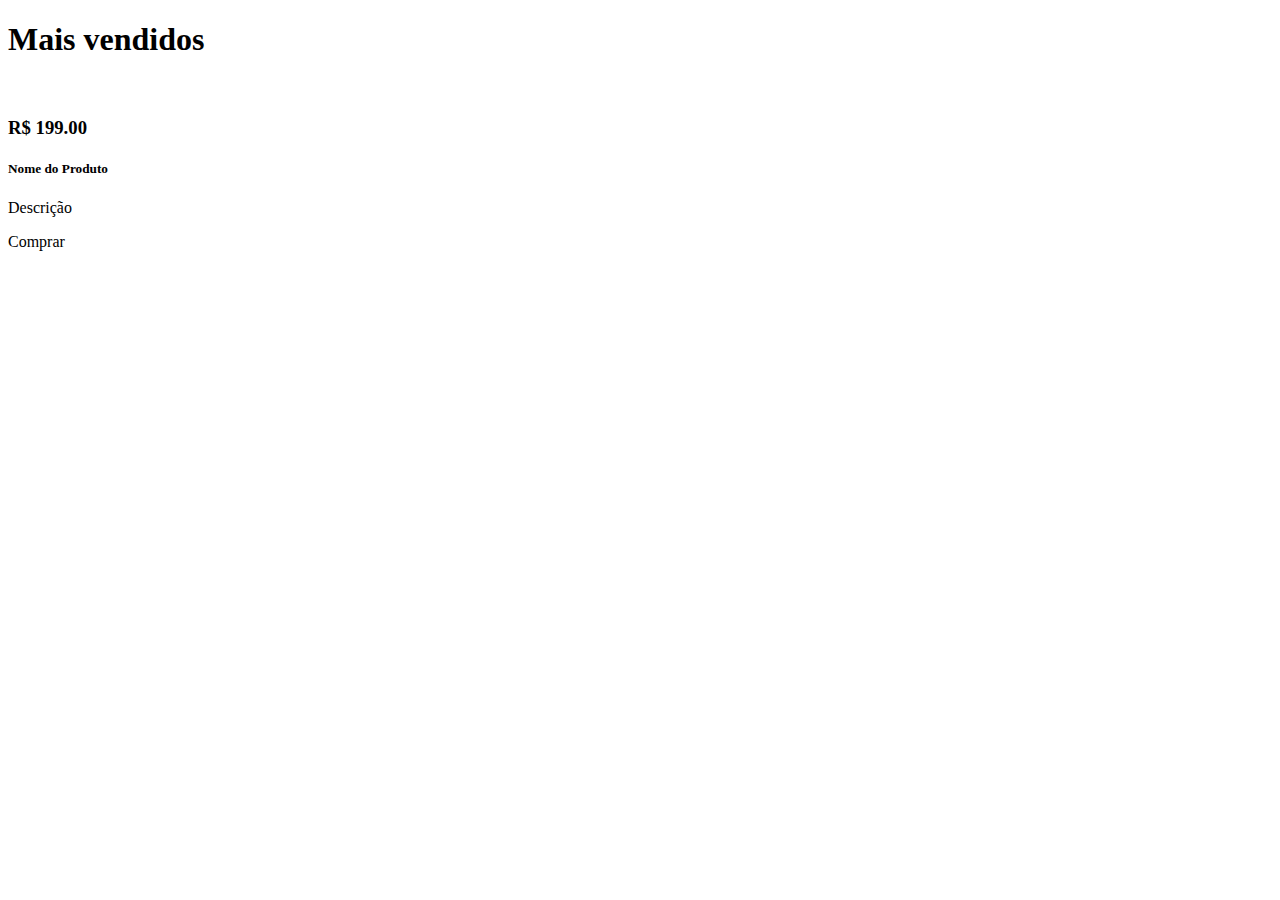
<file: src/main/resources/templates/index.html>
<!DOCTYPE html>
<html  xmlns:layout="http://www.w3.org/1999/xhtml" xmlns:th="http://www.thymeleaf.org" layout:decorate="~{fragments/layout}" lang="pt">
<head>

</head>
<body>
    <div class="container" layout:fragment="corpo">
        <h1 class="mt-3 mb-5">Mais vendidos</h1>
        <div class="row">
                <div class="card col-md-4" style="width: 18rem; border:none;" th:each="produto : ${produtos}">
                    <div class="text-center">
                        <img class="card-img-top"  th:src="${produto.urlFoto}" alt=""/>
                    </div>
                    <div class="card-body">
                        <h3>R$ <span th:text="${produto.valor}">199.00</span></h3>
                        <h5 class="card-title" th:text="${produto.nome}">Nome do Produto</h5>
                        <p class="card-text" th:text="${produto.descricao}">Descrição</p>
                        <a th:href="@{/adicionarCarrinho/{id}(id=${produto.id})}" class="btn btn-primary">Comprar</a>
                    </div>
                </div>
        </div>
    </div>
    </body>
</html>
</file>
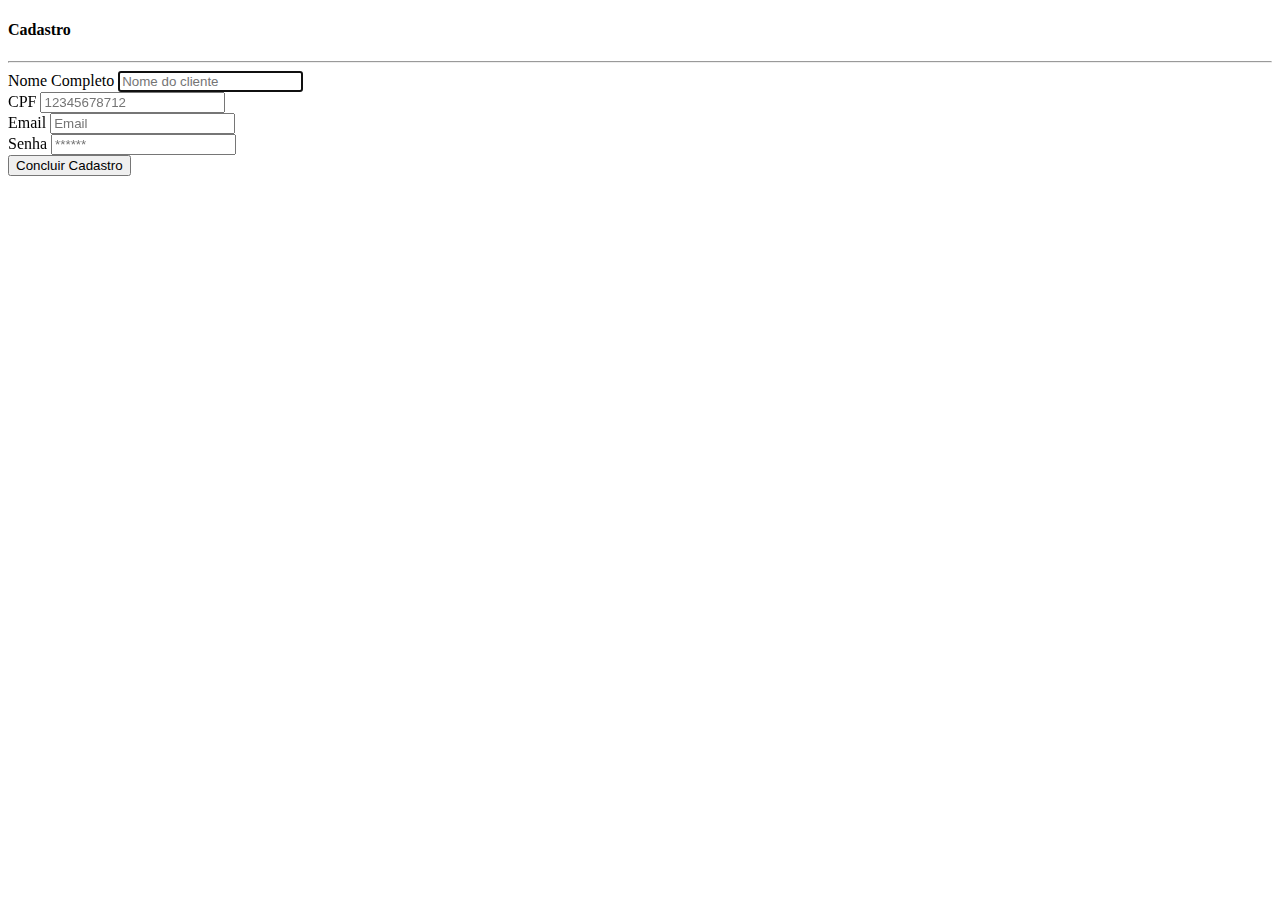
<file: src/main/resources/templates/cliente/cadastroCliente.html>
<!DOCTYPE html>
<html  xmlns:layout="http://www.w3.org/1999/xhtml" xmlns:th="http://www.thymeleaf.org" layout:decorate="~{fragments/layout}" lang="pt">
    <head>

    </head>
    <body>
        <div class="container" layout:fragment="corpo">
            <div class="card-deck mt-5">
                <div class="card col-md-12">
                    <article class="card-body">
                        <h4 class="card-title text-center mb-4 mt-1">Cadastro</h4>
                        <hr>
                        <form action="/cliente/salvar" th:object="${cliente}"  method="POST">
                            <div class="form-row">
                                <div class="form-group col-md-6">
                                    <label for="nome">Nome Completo</label>
                                    <input type="text" class="form-control" id="nome" placeholder="Nome do cliente"
                                           autofocus="autofocus" name="nome" value=""/>
                                    <div class="invalid-feedback">

                                    </div>
                                </div>
                                <div class="form-group col-md-6">
                                    <label for="cpf">CPF</label>
                                    <input type="text" class="form-control" id="cpf" name="cpf" placeholder="12345678712" value=""/>
                                    <div class="invalid-feedback">

                                    </div>
                                </div>

                            </div>
                            <div class="form-row">
                                <div class="form-group col-md-6">
                                    <label for="email">Email</label>
                                    <input type="email" class="form-control" id="email" name="email"  placeholder="Email" value=""/>
                                    <div class="invalid-feedback">

                                    </div>
                                </div>
                                <div class="form-group col-md-6">
                                    <label for="senha">Senha</label>
                                    <input type="password" class="form-control" id="senha" name="senha" placeholder="******" value=""/>
                                    <div class="invalid-feedback">

                                    </div>
                                </div>
                            </div>
                            <button type="submit" class="btn btn-primary btn-block">Concluir Cadastro</button>
                        </form>
                    </article>
                </div>

<!--                <div class="card col-md-6">-->
<!--                    <article class="card-body">-->
<!--                        <h4 class="card-title text-center mb-4 mt-1">Sign up</h4>-->
<!--                        <hr>-->
<!--                        <form action="/login" method="POST">-->
<!--                            <div class="form-group">-->
<!--                                <label for="username">Email</label>-->
<!--                                <div class="input-group">-->
<!--                                    <div class="input-group-prepend">-->
<!--                                        <span class="input-group-text"> <i class="bi bi-person"></i> </span>-->
<!--                                    </div>-->
<!--                                    <input name="username" id="username" class="form-control" placeholder="Email or login" type="email">-->
<!--                                </div> &lt;!&ndash; input-group.// &ndash;&gt;-->
<!--                            </div> &lt;!&ndash; form-group// &ndash;&gt;-->
<!--                            <div class="form-group">-->
<!--                                <label for="password">Senha</label>-->
<!--                                <div class="input-group">-->
<!--                                    <div class="input-group-prepend">-->
<!--                                        <span class="input-group-text"> <i class="bi bi-lock"></i> </span>-->
<!--                                    </div>-->
<!--                                    <input name="password" id="password" class="form-control" placeholder="******" type="password">-->
<!--                                </div> &lt;!&ndash; input-group.// &ndash;&gt;-->
<!--                            </div> &lt;!&ndash; form-group// &ndash;&gt;-->
<!--                            <div class="form-group">-->
<!--                                <button type="submit" class="btn btn-primary btn-block"> Login  </button>-->
<!--                            </div> &lt;!&ndash; form-group// &ndash;&gt;-->
<!--                            <p class="text-center"><a href="#" class="btn">Forgot password?</a></p>-->
<!--                        </form>-->
<!--                    </article>-->
<!--                </div> &lt;!&ndash; card.// &ndash;&gt;-->
            </div>
        </div>
    </body>
</html>
</file>
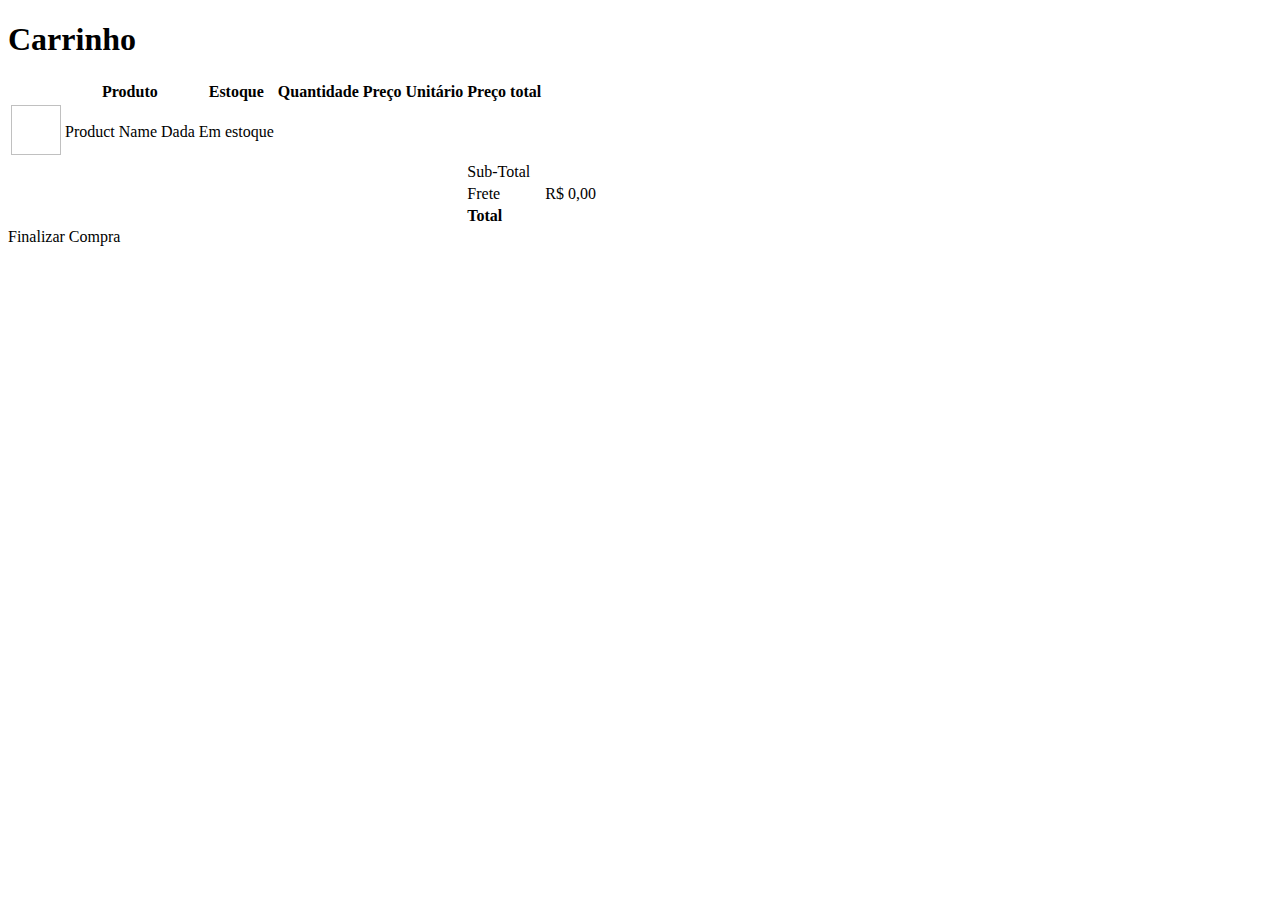
<file: src/main/resources/templates/cliente/carrinho.html>
<!DOCTYPE html>
<html  xmlns:layout="http://www.w3.org/1999/xhtml" xmlns:th="http://www.thymeleaf.org" layout:decorate="~{fragments/layout}" lang="pt">
    <head>

    </head>
    <body>
        <div class="container" layout:fragment="corpo">
            <h1 class="mt-3 mb-5">Carrinho</h1>
            <div class="row">
                <div class="col-12">
                    <div class="table-responsive">
                        <table class="table table-striped">
                            <thead>
                            <tr>
                                <th scope="col"> </th>
                                <th scope="col">Produto</th>
                                <th scope="col">Estoque</th>
                                <th scope="col" class="text-center">Quantidade</th>
                                <th scope="col" class="text-right">Preço Unitário</th>
                                <th scope="col" class="text-right">Preço total</th>
                                <th> </th>
                            </tr>
                            </thead>
                            <tbody>
                            <tr th:each="item : ${listaItens}">
                                <td><img th:src="${item.produto.urlFoto}" style=" width: 50px; height: 50px;" /> </td>
                                <td th:text="${item.produto.nome}">Product Name Dada</td>
                                <td>Em estoque</td>
                                <td style="text-align: center;">
                                    <a th:href="@{/alterarQuantidade/{id}/{acao}(id=${item.produto.id},acao=${1})}"><i class="bi bi-plus-square"></i></a>
                                    <span th:text="${item.quantidade}"></span>
                                    <a th:href="@{/alterarQuantidade/{id}/{acao}(id=${item.produto.id},acao=${0})}"><i class="bi bi-dash-square"></i></a>
                                </td>
                                <td class="text-right" th:text="${item.valorUnitario}" ></td>
                                <td class="text-right" th:text="${item.valorTotal}" ></td>
                                <td class="text-right"><a th:href="@{/removerProduto/{id}(id=${item.produto.id})}" class="btn btn-sm btn-danger"><i class="bi bi-trash"></i> </a> </td>
                            </tr>
                            <tr>
                                <td></td>
                                <td></td>
                                <td></td>
                                <td></td>
                                <td></td>
                                <td>Sub-Total</td>
                                <td class="text-right"><span th:text="${pedido.valor}"></span></td>
                            </tr>
                            <tr>
                                <td></td>
                                <td></td>
                                <td></td>
                                <td></td>
                                <td></td>
                                <td>Frete</td>
                                <td class="text-right">R$ 0,00</td>
                            </tr>
                            <tr>
                                <td></td>
                                <td></td>
                                <td></td>
                                <td></td>
                                <td></td>
                                <td><strong>Total</strong></td>
                                <td class="text-right"><span th:text="${pedido.valor}"></span></td>
                            </tr>
                            </tbody>
                        </table>
                    </div>
                </div>
                <div class="col mb-2">
                    <div class="row">
                        <div class="col-sm-12  col-md-6">
<!--                            <a th:href="/" class="btn btn-lg btn-block btn-light">Continuar Comprando</a>-->
                        </div>
                        <div class="col-sm-12 col-md-6 text-right">
                            <a th:href="finalizar" class="btn btn-lg btn-block btn-primary text-uppercase">Finalizar Compra</a>
                        </div>
                    </div>
                </div>
            </div>
        </div>
    </body>
</html>
</file>
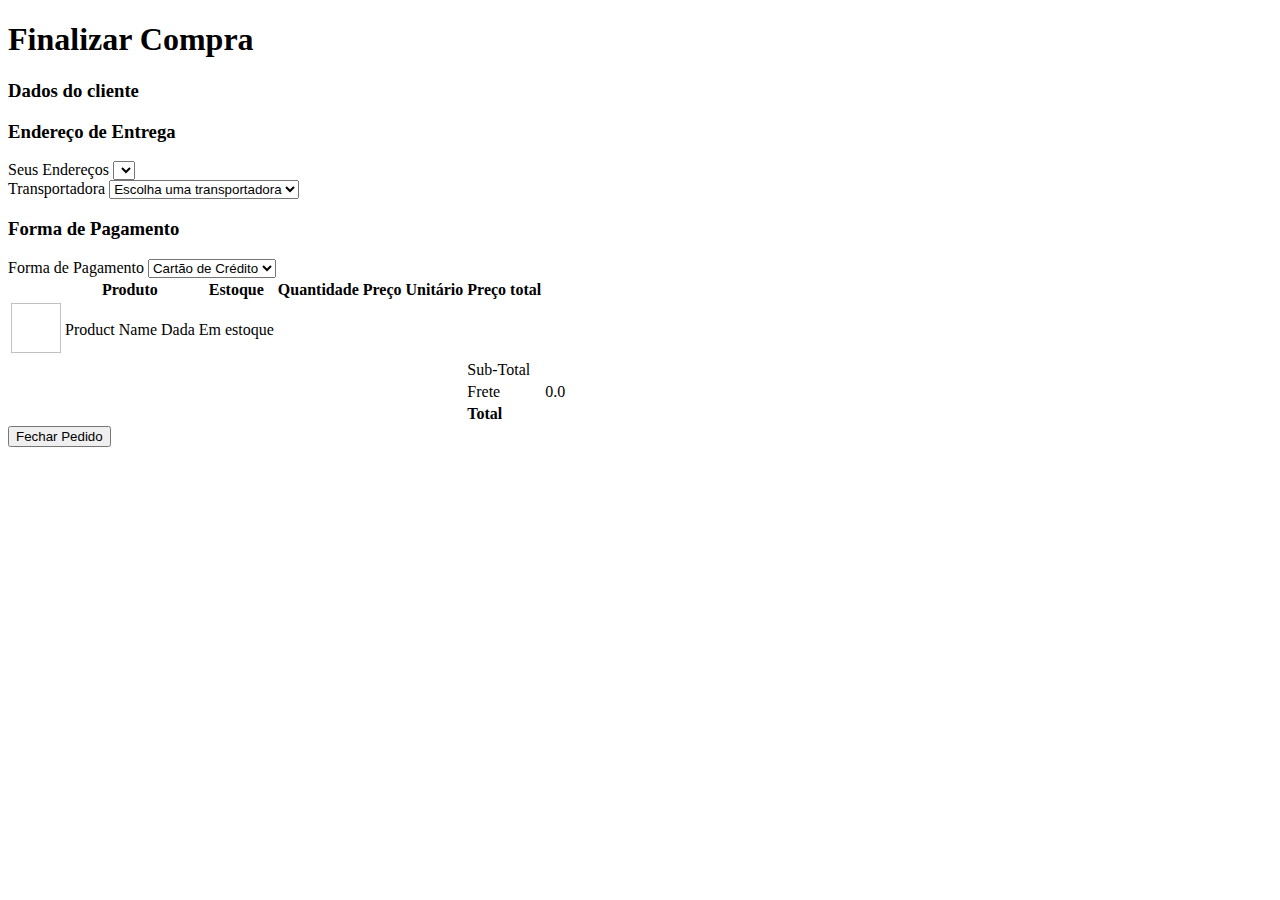
<file: src/main/resources/templates/cliente/finalizar.html>
<!DOCTYPE html>
<html  xmlns:layout="http://www.w3.org/1999/xhtml" xmlns:th="http://www.thymeleaf.org" layout:decorate="~{fragments/layout}" lang="pt">
    <head>
        <script type = "text/javascript">
        function myFunction(e) {
            document.getElementById("myText").innerHTML = e.target.value
        }
        function total(){
            subtotal =  parseFloat(document.getElementById("subtotal").innerHTML);
            console.log(subtotal);
            frete = parseFloat(document.getElementById("myText").innerHTML);
            console.log(frete);
            total1 = subtotal + frete;
            console.log(total1);
            document.getElementById("total").innerHTML = subtotal + frete;
        }

        </script>
    </head>
    <body>
        <div class="container" layout:fragment="corpo">
            <h1 class="mt-3 mb-5">Finalizar Compra</h1>
            <form action="/finalizar/confirmar" method="POST">
                <div class="row">
                    <div class="col-md-6">
                        <h3>Dados do cliente</h3>
                        <p><span th:text="${cliente.nome}"></span></p>
                        <p><span th:text="${cliente.email}"></span></p>
                        <p><span th:text="${cliente.cpf}"></span></p>
                    </div>
                    <div class="col-md-6">
                        <h3>Endereço de Entrega</h3>
                        <div class="form-group">
                            <label for="enderecoId">Seus Endereços</label>
                            <select class="form-control"  name="enderecoId" id="enderecoId">
                                <div  th:each="endereco : ${listaEndereco}">
                                    <option th:value="${endereco.id}" th:text="${endereco.logradouro}" ></option>
                                </div>
                            </select>
                        </div>
                        <div class="form-group">
                            <label for="transportadora">Transportadora</label>
<!--                            <select class="form-control"  name="trasportadora" id="transportadora">-->
<!--                                <div  th:each="trasportadora : ${listaTransportadoras}">-->
<!--                                    <option th:value="${transportadora?.nome}" th:text="${transportadora?.nome}" ></option>-->
<!--                                </div>-->
<!--                            </select>-->
                            <select class="form-control" id="transportadora" name="transportadora" onchange="myFunction(event);total()">
                                <option disabled selected>Escolha uma transportadora</option>
                                <option value="10.00">JadLog</option>
                                <option value="20.00">Correios</option>
                                <option value="30.00">CargoBr</option>
                            </select>


                        </div>
                    </div>

                        <div class="col-md-6">
                            <h3>Forma de Pagamento</h3>
                            <div class="form-group">
                                <label for="exampleFormControlSelect1">Forma de Pagamento</label>
                                <select class="form-control" id="exampleFormControlSelect1" name="formaPagamento">
                                    <option value="credito">Cartão de Crédito</option>
                                    <option value="debito">Cartão de Débito</option>
                                    <option value="boleto">Boleto</option>
                                    <option value="pix">Pix</option>
                                </select>
                            </div>
                        </div>
                        <div class="col-12">
                            <div class="table-responsive">
                                <table class="table table-striped">
                                    <thead>
                                    <tr>
                                        <th scope="col"> </th>
                                        <th scope="col">Produto</th>
                                        <th scope="col">Estoque</th>
                                        <th scope="col" class="text-center">Quantidade</th>
                                        <th scope="col" class="text-right">Preço Unitário</th>
                                        <th scope="col" class="text-right">Preço total</th>
                                        <th> </th>
                                    </tr>
                                    </thead>
                                    <tbody>
                                    <tr th:each="item : ${listaItens}">
                                        <td><img th:src="${item.produto.urlFoto}" style=" width: 50px; height: 50px;" /> </td>
                                        <td th:text="${item.produto.nome}">Product Name Dada</td>
                                        <td>Em estoque</td>
                                        <td style="text-align: center;">
                                            <span th:text="${item.quantidade}"></span>
                                        </td>
                                        <td class="text-right" th:text="${item.valorUnitario}" ></td>
                                        <td class="text-right" th:text="${item.valorTotal}" ></td>
                                        <td class="text-right"></td>
                                    </tr>
                                    <tr>
                                        <td></td>
                                        <td></td>
                                        <td></td>
                                        <td></td>
                                        <td></td>
                                        <td>Sub-Total</td>
                                        <td class="text-right"><span name="subtotal" id="subtotal" th:text="${pedido.valor}"></span></td>
                                    </tr>
                                    <tr>
                                        <td></td>
                                        <td></td>
                                        <td></td>
                                        <td></td>
                                        <td></td>
                                        <td>Frete</td>
                                        <td class="text-right"><span id="myText" type="text" value="">0.0</span></td>
                                    </tr>
                                    <tr>
                                        <td></td>
                                        <td></td>
                                        <td></td>
                                        <td></td>
                                        <td></td>
                                        <td><strong>Total</strong></td>
                                        <td class="text-right"><span id="total" name="total"></span></td>
                                    </tr>
                                    </tbody>
                                </table>
                            </div>
                        </div>
                        <div class="col mb-2">
                            <div class="row">
                                <div class="col-sm-12  col-md-6">
                                </div>
                                <div class="col-sm-12 col-md-6 text-right">
                                    <button class="btn btn-lg btn-block btn-primary text-uppercase">Fechar Pedido</button>
                                </div>
                            </div>
                        </div>
                </div>
            </form>
        </div>

    </body>
</html>
</file>
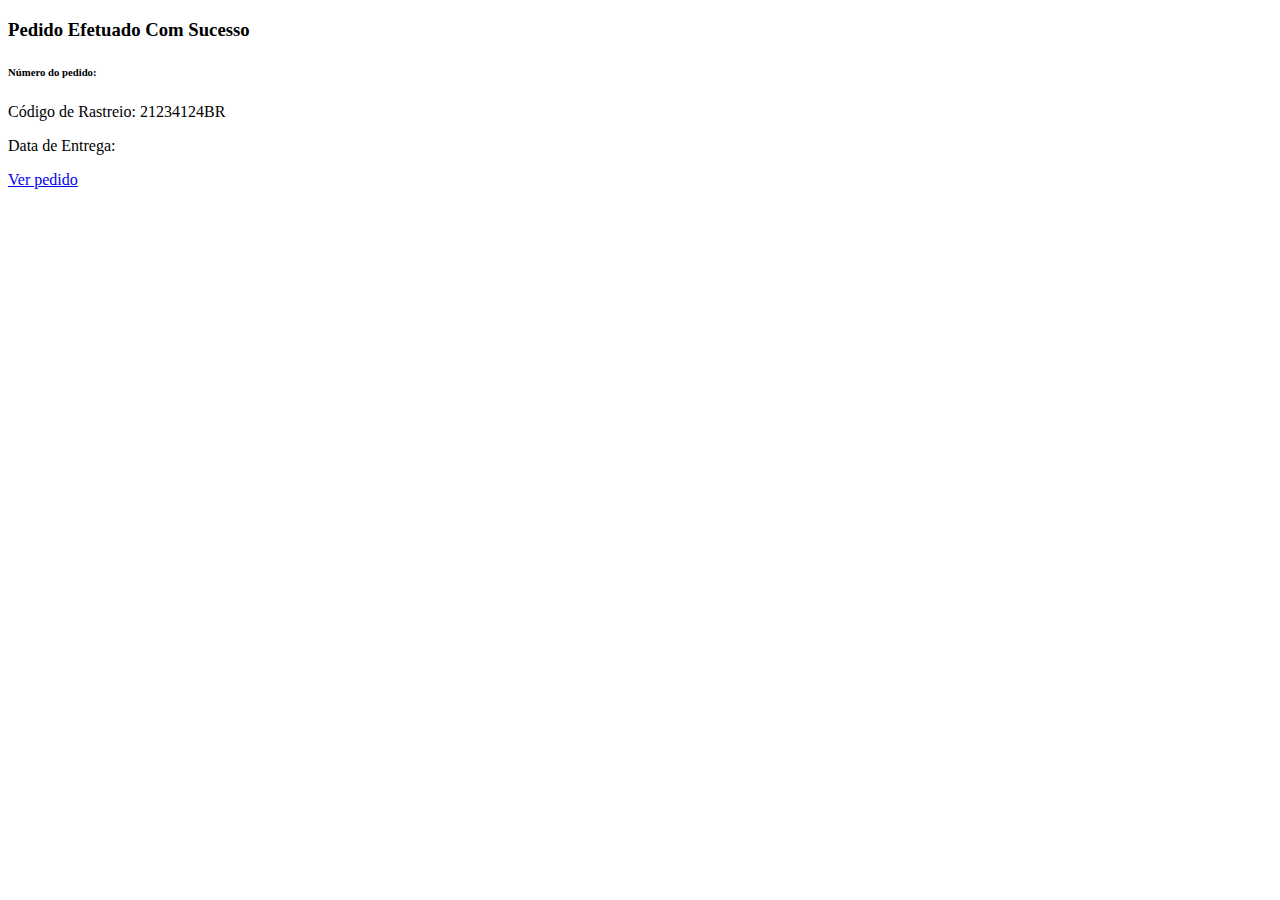
<file: src/main/resources/templates/cliente/pedidoRealizado.html>
<!DOCTYPE html>
<html  xmlns:layout="http://www.w3.org/1999/xhtml" xmlns:th="http://www.thymeleaf.org" layout:decorate="~{fragments/layout}" lang="pt">
<head>
    <meta charset="UTF-8">
    <title>Confirmação do pedido</title>
</head>
<body>

<div class="container" layout:fragment="corpo">
    <div class="row mt-4">
        <div class="col-md-4"></div>
        <div class="card col-md-4" style="width: 18rem;">
            <div class="card-body">
                <h3 class="card-title">Pedido Efetuado Com Sucesso</h3>
                <h6 class="card-subtitle mb-2 text-muted">Número do pedido:<span th:text="${pedido.id}"></span></h6>
                <p class="card-text">Código de Rastreio: 21234124BR</p>
                <p class="card-text">Data de Entrega: </p>
                <a href="#" class="card-link">Ver pedido</a>
            </div>
        </div>
        <div class="col-md-4"></div>
    </div>

</div>

</body>
</html>
</file>
